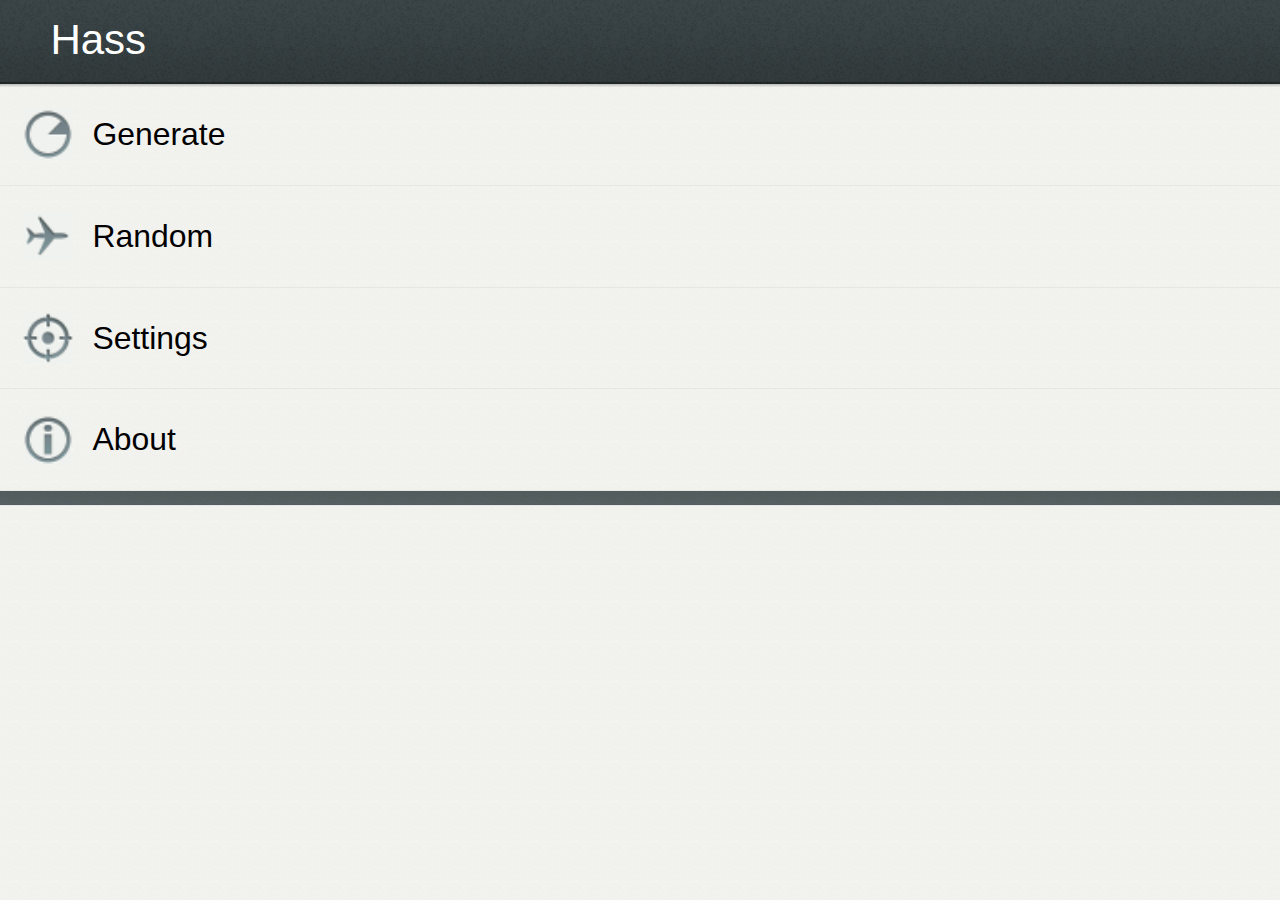
<file: index.html>
<!DOCTYPE html>
<html style="overflow: hidden !important" manifest="main.manifest">
  <head>
    <meta charset="utf-8"/>
    <script defer src="js/hass.js"></script>
    <title>Hass</title>
    <meta name="viewport" content="width=device-width, initial-scale=1, maximum-scale=1, minimum-scale=1, user-scalable=no" />

    <!-- Common style -->
    <link rel="stylesheet" type="text/css" href="shared/style/buttons.css"/>
    <link rel="stylesheet" type="text/css" href="style/updates.css"/>
    <link rel="stylesheet" type="text/css" href="shared/style/headers.css"/>
    <link rel="stylesheet" type="text/css" href="shared/style/switches.css"/>
    <link rel="stylesheet" type="text/css" href="shared/style/input_areas.css">
    <link rel="stylesheet" type="text/css" href="shared/style/buttons.css">

    <!-- Specific style -->
    <link rel="stylesheet" type="text/css" href="style/lists.css"/>
    <link rel="stylesheet" type="text/css" href="style/icons.css"/>
    <link rel="stylesheet" type="text/css" href="style/settings.css"/>
    <!-- High resolution device support -->
    <link rel="stylesheet" type="text/css" href="shared/style/responsive.css"/>

    <!-- Localization -->
    <link rel="resource" type="application/l10n" href="shared/locales/date.ini"/>
    <link rel="resource" type="application/l10n" href="shared/locales/permissions.ini"/>
    <link rel="resource" type="application/l10n" href="shared/locales/tz.ini"/>
    <link rel="resource" type="application/l10n" href="locales/locales.ini"/>
    <script defer src="shared/js/l10n.js"></script>

    <!-- Specific code -->
    <script defer src="index.js"></script>
<!--
    <script defer src="js/rip.js"></script>
    <script defer src="js/install.js"></script>
  <script type="application/x-javascript" src="js/crc32.js"></script>
  <script type="application/x-javascript" src="js/md5.js"></script>
  <script type="application/x-javascript" src="js/sha1.js"></script>
  <script type="application/x-javascript" src="js/base64.js"></script>
-->
  </head>
  <body class="skin-organic uninit" style="overflow:hidden !important" id="body">

    <section role="region" id="r_generate">
      <header>
        <a href="#r_root" class=icon-back><span class="icon icon-back">back</span></a>
        <h1 data-l10n-id="generate"> Generate </h1>
      </header>
<div>
  <p style="margin:20px;" id="clearPass">
    <input placeholder="Password" id="pass" type="password" />
  </p>
  <div>
    <center>
      <span class="hass" id="result"></span>
    </center>
  </div>
</div>
    </section>

    <section role="region" id="r_random">
      <header>
        <a href="#r_root"><span class="icon icon-back">back</span></a>
        <h1 data-l10n-id="random"> Random </h1>
      </header>
      <div>
        <ul>
<p style="margin:20px;">
<a class="recommend" role="button" id="generateButton" href="#">Generate</a>
</p>
<div>
<center>
<span class="hass" id="result2"></span>
</center>
</div>
        </ul>
      </div>
    </section>
    <section role="region" id="r_settings">
      <header>
        <a href="#r_root"><span class="icon icon-back">back</span></a>
        <h1 data-l10n-id="settings"> Settings </h1>
      </header>
      <div>
        <ul>
        <header>
          <h2 data-l10n-id="General">General</h2>
        </header>
          <li>
<table>
<tr><td style="width:0%">
            <p data-l10n-id="To">Algorithm</p>
</td><td style="width:100%">
            <p class="fake-select" style="200px">
              <button id="algo" class="icon icon-dialog">md5</button>
	      <select id="algo_options">
		<option selected value="md5">md5</option>
		<option value="md5^2">md5^2</option>
		<option value="sha1">sha1</option>
		<option value="sha1(md5)">sha1(md5)</option>
		<option value="sha1^2">sha1^2</option>
		<option value="crc32">crc32^3</option>
	      </select>
            </p>
</td></tr></table>
          </li>
          <li>
            <form>
              <p> <input placeholder="Salt" id="salt" type="text"> </p>
            </form>
          </li>
        <header>
<br /> <br />
          <h2 data-l10n-id="Chop">Chop</h2>
        </header>
          <li>
            <label>
              <input type="checkbox" id="variable" data-type="switch"
		name="variable" class="uninit"/>
              <span></span>
            </label>
            <small id="deviceInfo-msisdn"></small>
            <span data-l10n-id="variable-length"> Variable length </span>
          </li>
          <li>
<table>
<tr><td style="width:100%">
            <p data-l10n-id="From">From</p>
</td><td>
            <p class="fake-select" style="width:100px">
              <button id="from" class="icon icon-dialog">0</button>
	      <select id="from_options">
		<option selected value="0">0</option>
		<option value="1">1</option>
		<option value="2">2</option>
		<option value="3">3</option>
		<option value="4">4</option>
		<option value="5">5</option>
		<option value="6">6</option>
		<option value="7">7</option>
		<option value="8">8</option>
		<option value="9">9</option>
		<option value="10">10</option>
		<option value="11">11</option>
		<option value="12">12</option>
		<option value="13">13</option>
		<option value="14">14</option>
		<option value="15">15</option>
		<option value="16">16</option>
	      </select>
            </p>
</td></tr>
</table>
          </li>
          <li>
<table>
<tr><td style="width:100%">
            <p data-l10n-id="Length">Length</p>
</td><td>
            <p class="fake-select" style="width:100px">
              <button id="length" class="icon icon-dialog">7</button>
	      <select id="length_options">
		<option value="1">1</option>
		<option value="2">2</option>
		<option value="3">3</option>
		<option value="4">4</option>
		<option value="5">5</option>
		<option value="6">6</option>
		<option selected value="7">7</option>
		<option value="8">8</option>
		<option value="9">9</option>
		<option value="10">10</option>
		<option value="11">11</option>
		<option value="12">12</option>
		<option value="13">13</option>
		<option value="14">14</option>
		<option value="15">15</option>
		<option value="16">16</option>
	      </select>
            </p>
</td></tr></table>
          </li>
        <header>
	<br /> <br />
          <h2 data-l10n-id="Shuffle">Shuffle</h2>
        </header>
          <li>
            <label>
              <input type="checkbox" id="binmode" data-type="switch"
		name="binarymode.enabled" class="uninit"/>
              <span></span>
            </label>
            <small id="deviceInfo-msisdn"></small>
            <span data-l10n-id="deviceInfo-MSISDN"> Binary mode </span>
          </li>
          <li>
            <label>
              <input type="checkbox" id="pronunciable" data-type="switch"
		name="pronunciable.enabled" class="uninit"/>
              <span></span>
            </label>
            <small id="deviceInfo-msisdn"></small>
            <span data-l10n-id="deviceInfo-MSISDN"> Pronunciable </span>
          </li>
          <p style="margin:20px;">
            <a class="recommend" role="button" id="saveButton">Save</a>
            <br /> <br />
          </p>
        </ul>
      </div>
    </section>

    <section role="region" id="r_about">
      <header>
        <a href="#r_root"><span class="icon icon-back">back</span></a>
        <h1 data-l10n-id="about-hass"> About Hass </h1>
      </header>
      <div>
   <ul>
<br />
<center>
<img src="icon128.png" />
<br />
</center>
<p style="font-size:1.6rem;margin:20px;text-align:justify">
<b>Hass</b>: password generation tool
<br /><br />
<b>Version</b>: 0.6
</p>
<p style="font-size:1.6rem;margin:20px;text-align:justify">
Hass is not only a password generation tool. It aims to define good password practices. Using an easy-to-remember token (like hostname) and a given setup it will generate a predictible password based on user input. In addition, you may prefix/infix/suffix other easy to remember tokens to it.
</p>
<p style="font-size:1.6rem;margin:20px;text-align:justify">
The only sensitive information saved in localStorage is the configuration. Passwords are just hashed on the fly.
</p>
<p style="margin:20px">
<a class="recommend" role="button" href="mailto:pancake@nopcode.org">Contact author</a>
</p>
        </ul>

</div>
    </section>

    <!-- Main Panel -->
    <section role="region" id="r_root" class="current">
      <header>
        <h1 data-l10n-id="hass"> Hass </h1>
      </header>

      <!-- Main :: Network & Connectivity -->
      <div>
        <ul>
          <li>
            <small id="bluetooth-desc" class="menu-item-desc"></small>
            <a id="menuItem-deviceStorage" class="menu-item" href="#r_generate" data-l10n-id="generate">Generate</a>
          </li>
          <li>
            <small id="bluetooth-desc" class="menu-item-desc"></small>
            <a id="menuItem-showRandom" class="menu-item" href="#r_random" data-l10n-id="random">Random</a>
          </li>
          <li>
            <small id="bluetooth-desc" class="menu-item-desc"></small>
            <a id="menuItem-gps" class="menu-item" href="#r_settings" data-l10n-id="settings">Settings</a>
          </li>
          <li>
            <small id="bluetooth-desc" class="menu-item-desc"></small>
            <a id="menuItem-deviceInfo" class="menu-item" href="#r_about" data-l10n-id="about">About</a>
          </li>
        <header>
          <h2 data-l10n-id="--"></h2>
        </header>
        </ul>
      </div>
    </section>
  </body>
</html>
</file>
<file: shared/style/buttons.css>
/* ----------------------------------
 * Buttons
 * ---------------------------------- */

.button::-moz-focus-inner,
a[role="button"]::-moz-focus-inner,
button::-moz-focus-inner {
  border: none;
  outline: none;
}

button,
a[role="button"],
.button {
  width: 100%;
  height: 3.8rem;
  margin: 0 0 1rem;
  padding: 0 1.5rem;
  -moz-box-sizing: border-box;
  display: inline-block;
  vertical-align: middle;
  text-overflow: ellipsis;
  white-space: nowrap;
  overflow: hidden;
  background: #fafafa url(buttons/images/ui/default.png) repeat-x left bottom / auto 100%;
  border: 0.1rem solid #a6a6a6;
  border-radius: 0.2rem;
  font: 500 1.6rem/3.8rem 'MozTT', Sans-serif;
  color: #333;
  text-align: center;
  text-shadow: 0.1rem 0.1rem 0 rgba(255,255,255,0.3);
  text-decoration: none;
  outline: none;
}

/* Press (default & recommend) */
button:active,
a[role="button"]:active,
button.recommend:active,
a.recommend[role="button"]:active  {
  border-color: #008aaa;
  background: #008aaa;
  background-size: auto 100%;
  color: #333;
}

/* Recommend */
button.recommend,
a[role="button"].recommend {
  background-image: url(buttons/images/ui/recommend.png);
  background-color: #00caf2;
  border-color: #008eab;
}

/* Danger */
button.danger,
a.danger[role="button"],
span.danger[role="button"] {
  background-image: url(buttons/images/ui/danger.png);
  background-color: #b70404;
  color: #fff;
  text-shadow: none;
  border-color: #820000;
}

/* Danger Press */
button.danger:active,
a[role="button"].danger:active,
.button.danger:active {
  background-image: url(buttons/images/ui/danger-press.png);
  background-color: #890707;
}

/* Disabled (default & recommend) */
button[disabled],
a[role="button"][aria-disabled="true"],
.button[aria-disabled="true"],
button[disabled].recommend,
a[role="button"][aria-disabled="true"].recommend,
.button[aria-disabled="true"].recommend {
  background: #e7e7e7;
  border-color: #c7c7c7;
  color: #c7c7c7;
  text-shadow: none;
  pointer-events: none;
}

/* Danger disabled */
button[disabled].danger,
.button[aria-disabled="true"].danger,
a[role="button"][aria-disabled="true"].danger {
  background: #c68484;
  border-color: #a56464;
  color: #a56464;
  text-shadow: none;
  pointer-events: none;
}

/* Disabled with dark background */
.dark button[disabled],
.dark .button[aria-disabled="true"],
.dark a[role="button"][aria-disabled="true"] {
  background: #5f5f5f;
  color: #4d4d4d;
  border-color: #4d4d4d;
  text-shadow: none;
  pointer-events: none;
}


/* ----------------------------------
 * Buttons inside lists
 * ---------------------------------- */

li button,
li a[role="button"],
li .button {
  position: relative;
  background: #e7e7e7;
  text-align: left;
  /* For hacking box-shadows we need overflow:visible; so we lose text-overflows...*/
  white-space: normal;
  overflow: visible;
}

/* Hacking box-shadow */
li button:after,
li a[role="button"]:after,
li .button:after {
  content: "";
  position: absolute;
  top: 100%;
  left: 0;
  right: 0;
  height: 0.2rem;
  background: url( buttons/images/ui/shadow.png) repeat-x left bottom / auto 100%;
}

/* Press */
li a[role="button"]:active:after,
li .button:active:after,
li button:active:after {
  opacity: 0;
}

/* Disabled */
li button[disabled]:after,
li a[role="button"][aria-disabled="true"]:after,
li .button[aria-disabled="true"]:after {
  background: none;
}

/* Icons */
li button.icon,
li a[role="button"].icon,
li .button.icon {
  padding-right: 3rem;
}

li button.icon:before,
li a[role="button"].icon:before,
li .button.icon:before {
  content: "";
  width: 3rem;
  height: 3rem;
  position: absolute;
  top: 50%;
  right: 0;
  margin-top: -1.5rem;
  background: transparent no-repeat center center / 100% auto;
  pointer-events: none;
}

li button.icon-view:before,
li a[role="button"].icon-view:before {
  background: url(buttons/images/icons/view.png) no-repeat 1.6rem 0 / 1rem 9rem;
}

li button.icon-view:active:before,
li a[role="button"].icon-view:active:before {
  background-position: 1.6rem -3rem;
}

li button.icon-view:disabled:before,
li a[role="button"][aria-disabled="true"].icon-view:before {
  background-position: 1.6rem -6rem;
}

li button.icon-dialog,
li a[role="button"].icon-dialog,
li .button.icon-dialog {
  font-size: 1.7rem;
  text-align: center;
}

li button.icon-dialog:before,
li a[role="button"].icon-dialog:before,
li .button.icon-dialog:before {
  background: url(buttons/images/icons/dialog.png) no-repeat 1.6rem 0 / 1rem 9rem;
  top: 100%;
  margin-top: -2.4rem;
}

li button.icon-dialog:active:before,
li a[role="button"].icon-dialog:active:before,
li .button.icon-dialog:active:before {
  background-position: 1.6rem -3rem;
}

li button.icon-dialog:disabled:before,
li a[role="button"][aria-disabled="true"].icon-dialog:before,
li .button[aria-disabled="true"].icon-dialog:before {
  background-position: 1.6rem -6rem;
}


/* ----------------------------------
 * Buttons inside lists, compact mode
 * ---------------------------------- */

ul.compact,
ol.compact {
  margin-bottom: 1rem;
}

.compact > li button,
.compact > li a[role="button"] {
  margin: -0.1rem 0;
  border-radius: 0;
  background: #fff;
}

.compact > li:first-child button,
.compact > li:first-child a[role="button"] {
  border-radius: 0.3rem 0.3rem 0 0;
}

.compact > li:last-child button,
.compact > li:last-child a[role="button"] {
  border-radius: 0 0 0.3rem 0.3rem;
}

/* Pressed */
.compact > li button:active,
.compact > li a[role="button"]:active {
  border-color: #008aaa;
  background: #008aaa;
}

/* Disabled */
.compact > li button[disabled],
.compact > li a[role="button"][aria-disabled="true"] {
  color: #a6a6a6;
  border-color: #a6a6a6;
}

/* Inputs inside of .button */
.button input,
body[role="application"] .button input {
  border: 0;
  background: none;
}

/* Hides dropdown arrow until bug #649849 is fixed */
.button.icon select {
   width: 130%;
}
</file>
<file: style/updates.css>
.update-status {
  display: none;
}

.update-status.visible {
  display: block;
}

.update-status .general-information {
  display: none;
}

.update-status.checking .general-information {
  display: block;
}
</file>
<file: shared/style/headers.css>
/* ----------------------------------
 * HEADERS: default
 * ---------------------------------- */
section[role="region"] > header:first-child {
  position: relative;
  z-index: 10;
  padding: 0;
  height: 5rem;
  color: #fff;
  background: url(headers/images/ui/header.png) repeat-x 0 0;
  background-size: auto 100%;
  border: none;
}

section[role="region"] > header:first-child:after {
  content: "";
  display: block;
  height: 0.3rem;
  position: absolute;
  top: 100%;
  left: 0;
  right: 0;
  background: url(headers/images/ui/shadow.png) repeat-x 0 0;
  background-size: auto 100%;
}

section[role="region"] > header:first-child h1 {
  font: 2.5rem/4.8rem "MozTT", Sans-serif;
  text-align: left;
  color: #fff;
  white-space: nowrap;
  text-overflow: ellipsis;
  display: block;
  overflow: hidden;
  margin: 0 0 0 3rem;
  height: 100%
}

section[role="region"] > header:first-child h1 em {
  font: 400 1.5rem/1em "MozTT", Sans-serif;
}

section[role="region"] > header:first-child form {
  display: block;
  overflow: hidden;
  position: relative;
  padding: 1rem 1rem 0 0.5rem ;
  margin-left: 2.5rem;
}

section[role="region"] > header:first-child input[type="text"] {
  width: 100%;
  height: 3rem;
  -moz-box-sizing: border-box;
  padding: 0 0.8rem;
  border: solid 0.1rem #9d4123;
  border-top-color: #a6501e;
  border-radius: 0.3rem;
  background: #fff url(headers/images/ui/shadow.png) repeat-x left -0.1rem;
  font: 1.5rem/3em "MozTT", Sans-serif;
  box-shadow: none;
}

section[role="region"] > header:first-child form button[type="reset"] {
  font-size: 0;
  overflow: hidden;
  position: absolute;
  right: 1rem;
  top: 1rem;
  bottom: 0;
  width: 3rem;
  height: auto;
  margin: 0;
  display: none;
  border: none;
  background: url(headers/images/icons/clear.png) no-repeat center center / 1.7rem auto;
}

section[role="region"] > header:first-child input[type="text"]:valid + button[type="reset"] {
  display: block;
}

/* Generic set of actions in toolbar */
section[role="region"] > header:first-child menu[type="toolbar"] {
  height: 100%;
  float: right;
}

section[role="region"] > header:first-child menu[type="toolbar"] a,
section[role="region"] > header:first-child menu[type="toolbar"] button {
  -moz-box-sizing: border-box;
  position: relative;
  float: left;
  width: auto;
  min-width: 5rem;
  height: 5rem;
  margin-bottom: 0;
  padding: 0 1.75rem;
  border-radius: 0;
  line-height: 5rem;
  background: none;
  text-align: center;
  text-shadow: none;
  z-index: 5;
}

section[role="region"] > header:first-child menu[type="toolbar"] a:last-child,
section[role="region"] > header:first-child menu[type="toolbar"] button:last-child {
  background: url(headers/images/ui/separator.png) no-repeat left center / auto 3.4rem;
  margin-left: -0.2rem;
  z-index: 1;
}

section[role="region"] > header:first-child menu[type="toolbar"] {
  padding: 0;
  margin: 0;
}

section[role="region"] > header:first-child a,
section[role="region"] > header:first-child button {
  border: none;
  background: none;
  padding: 0;
  overflow: hidden;
  font: 400 1.5rem/1.1em "MozTT", Sans-serif;
  color: #fff;
  border-radius: 0;
  text-decoration: none;
}


/* Pressed state */
section[role="region"] > header:first-child a::-moz-focus-inner,
section[role="region"] > header:first-child button::-moz-focus-inner,
section[role="region"] > header:first-child a:active,
section[role="region"] > header:first-child button:active,
section[role="region"] > header:first-child a:focus,
section[role="region"] > header:first-child button:focus {
  outline: none !important;
  border: none !important;
}

section[role="region"] > header:first-child a:not([aria-disabled="true"]):active .icon:after,
section[role="region"] > header:first-child button:not(:disabled):active .icon:after,
section[role="region"] > header:first-child menu[type="toolbar"] a:not([aria-disabled="true"]):active,
section[role="region"] > header:first-child menu[type="toolbar"] button:not(:disabled):active  {
  background: #008aaa !important;
  transition: background 0.2s ease;
  border-bottom: solid 0.1rem rgba(0, 0, 0, 0.2) !important;
}

/* Disabled state */
section[role="region"] > header:first-child menu[type="toolbar"] a[aria-disabled="true"],
section[role="region"] > header:first-child menu[type="toolbar"] button[disabled]  {
  opacity: 0.5;
}

section[role="region"] > header:first-child a:first-letter,
section[role="region"] > header:first-child button:first-letter {
  text-transform: uppercase;
}

/* Icon definitions */
section[role="region"] > header:first-child .icon {
  position: relative;
  float: none;
  display: inline-block;
  vertical-align: top;
  width: 3rem;
  height: 4.9rem;
  margin: 0 -1rem;
  background: transparent no-repeat center center / 3rem auto;
  font-size: 0;
  overflow: hidden;
}

section[role="region"] > header:first-child .icon.icon-add {
  background-image: url(headers/images/icons/add.png);
}

section[role="region"] > header:first-child .icon.icon-compose {
  background-image: url(headers/images/icons/compose.png);
}

section[role="region"] > header:first-child .icon.icon-edit {
  background-image: url(headers/images/icons/edit.png);
}

section[role="region"] > header:first-child .icon.icon-send {
  background-image: url(headers/images/icons/send.png);
}

section[role="region"] > header:first-child .icon.icon-close {
  background-image: url(headers/images/icons/close.png);
}

section[role="region"] > header:first-child .icon.icon-back {
  background-image: url(headers/images/icons/back.png);
}

section[role="region"] > header:first-child .icon.icon-menu {
  background-image: url(headers/images/icons/menu.png);
}

section[role="region"] > header:first-child .icon.icon-user {
  background-image: url(headers/images/icons/user.png);
}

section[role="region"] > header:first-child .icon.icon-reply {
  background-image: url(headers/images/icons/reply.png);
}

section[role="region"] > header:first-child .icon.icon-reply-all {
  background-image: url(headers/images/icons/reply-all.png);
}

/* Navigation links (back, cancel, etc) */
section[role="region"] > header:first-child > button,
section[role="region"] > header:first-child > a {
  position: absolute;
  left: 0;
  width: 5rem;
  height: 5rem;
  background: url(headers/images/ui/separator-large.png) no-repeat 2rem center / auto 4.8rem;
  overflow: hidden;
}

section[role="region"] > header:first-child > button::-moz-focus-inner {
  border: 0;
  padding: 0;
}

section[role="region"] > header:first-child > button .icon,
section[role="region"] > header:first-child > a .icon {
  position: static;
  display: block;
  width: 2rem;
  height: 4.9rem;
  margin: 0;
  overflow: visible;
  font-size: 0;
}

section[role="region"] > header:first-child > button .icon:after,
section[role="region"] > header:first-child > a .icon:after {
  content: "";
  position: absolute;
  left: 0;
  top: 0;
  z-index: -1;
  width: 2rem;
  height: 4.9rem;
  background: #9d3d26 url(headers/images/ui/negative.png) repeat-x left bottom / auto 100%;
}

section[role="region"] > header > a .icon.icon-menu,
section[role="region"] > header > button .icon.icon-menu {
  background-position: -1.1rem center;
}

/* ----------------------------------
 * HEADERS: subheader
 * ---------------------------------- */

section[role="region"] > header {
  z-index: 0;
  height: auto;
}

section[role="region"] > header:after {
  display: none;
}

section[role="region"] header h2 {
  margin: 0;
  padding: 0.4rem 3rem;
  color: #424242;
  font-family: "MozTT", Sans-serif;
  font-weight: 400;
  font-size: 1.5rem;
  line-height: 1.8rem;
  background: url(headers/images/ui/subheader.png) repeat 0 100% / auto 100%;
  border-bottom: solid 0.1rem #e6e6e6;
}

/* ----------------------------------
 * HEADERS: dark
 * ---------------------------------- */
section[role="region"].skin-dark > header:first-child,
.skin-dark section[role="region"] > header:first-child {
  background-image: url(headers/images/ui/dark/header.png);
}

/* Navigation links (back, cancel, etc) */
section[role="region"].skin-dark > header:first-child > a .icon:after,
.skin-dark section[role="region"] > header:first-child > a .icon:after,
section[role="region"].skin-dark > header:first-child > button .icon:after,
.skin-dark section[role="region"] > header:first-child > button .icon:after {
  background-image:  url(headers/images/ui/dark/negative.png);
  background-color: #26272c;
}

section[role="region"].skin-dark > header:first-child menu[type="toolbar"] a:last-child,
.skin-dark section[role="region"] > header:first-child menu[type="toolbar"] a:last-child,
section[role="region"].skin-dark > header:first-child menu[type="toolbar"] button:last-child,
.skin-dark section[role="region"] > header:first-child menu[type="toolbar"] button:last-child {
  background-image: url(headers/images/ui/dark/separator.png);
}

section[role="region"].skin-dark header h2,
.skin-dark section[role="region"] header h2 {
  background-image: url(headers/images/ui/dark/subheader.png);
  background-color: #7f7f7f;
  color: #c5c5c5;
}

/* ----------------------------------
 * HEADERS: organic
 * ---------------------------------- */

section[role="region"].skin-organic > header:first-child,
.skin-organic section[role="region"] > header:first-child {
  background-image: url(headers/images/ui/organic/header.png),  url(headers/images/ui/organic/pattern.png);
}

section[role="region"].skin-organic > header:first-child:after,
.skin-organic section[role="region"] > header:first-child:after {
  margin-top: -0.1rem;
}

/* Navigation links (back, cancel, etc) */
section[role="region"].skin-organic > header:first-child > a .icon:after,
.skin-organic section[role="region"] > header:first-child > a .icon:after,
section[role="region"].skin-organic > header:first-child > button .icon:after,
.skin-organic section[role="region"] > header > button .icon:after {
  background-image: url(headers/images/ui/organic/negative.png);
  background-size: 3.4rem auto;
  background-color: transparent;
}

section[role="region"].skin-organic > header:first-child menu[type="toolbar"] a:last-child,
.skin-organic section[role="region"] > header:first-child menu[type="toolbar"] a:last-child,
section[role="region"].skin-organic > header:first-child menu[type="toolbar"] button:last-child,
.skin-organic section[role="region"] > header:first-child menu[type="toolbar"] button:last-child {
  background-image: url(headers/images/ui/organic/separator.png);
}

section[role="region"].skin-organic header h2,
.skin-organic section[role="region"] header h2 {
  background-image: url(headers/images/ui/organic/subheader.png);
  background-color: #7f7f7f;
  color: #fff;
}

/* ----------------------------------
 * HEADERS: right-to-left tweaks
 * ---------------------------------- */

html[dir="rtl"] section[role="region"] > header:first-child h1 {
  text-align: right;
  margin: 0 3rem 0 0;
}

html[dir="rtl"] section[role="region"] > header:first-child button,
html[dir="rtl"] section[role="region"] > header:first-child a {
  left: inherit;
  right: 0;
}

html[dir="rtl"] section[role="region"] > header:first-child > button .icon,
html[dir="rtl"] section[role="region"] > header:first-child > a .icon {
  margin-left: 0;
  margin-right: -2rem;
}

html[dir="rtl"] section[role="region"] > header:first-child > button .icon:after,
html[dir="rtl"] section[role="region"] > header:first-child > a .icon:after {
  left: inherit;
  right: 0;
}

html[dir="rtl"] section[role="region"] > header:first-child .icon.icon-back {
  background-image: url(headers/images/icons/back-rtl.png);
}
</file>
<file: shared/style/switches.css>
/* ----------------------------------
 * CHECKBOXES / RADIOS
 * ---------------------------------- */

label:not([for])  {
  display: inline-block;
  vertical-align: middle;
  width: 5rem;
  height: 5rem;
  position: relative;
  background: none;
}

label:not([for]) input[type="checkbox"],
label:not([for]) input[type="radio"] {
  margin: 0;
  opacity: 0;
  position: absolute;
  top: 0;
  left: 0;
}

label:not([for]) input + span {
  position: absolute;
  left: 50%;
  top: 50%;
  margin: -1.1rem 0 0 -1.1rem;
  width: 2.2rem;
  height: 2.2rem;
  pointer-events: none;
}

label:not([for]) input[type="checkbox"] + span {
  background: url(switches/images/check/default.png) no-repeat center top / 2.2rem auto;
}

label:not([for]) input[type="radio"] + span {
  background: url(switches/images/radio/default.png) no-repeat center top / 2.2rem auto;
}

label:not([for]) input:checked + span {
  background-position: center bottom;
}

/* 'Dangerous' switches */

label:not([for]).danger input[type="checkbox"] + span {
  background-image: url(switches/images/check/danger.png);
}

label:not([for]).danger input[type="radio"] + span {
  background-image: url(switches/images/radio/danger.png);
}


/* ----------------------------------
 * ON/OFF SWITCHES
 * ---------------------------------- */

label input[type="checkbox"][data-type="switch"] + span {
  position: absolute;
  left: 50%;
  top: 50%;
  margin: -1.1rem 0 0 -2.7rem;
  width: 5.4rem;
  height: 2.2rem;
  pointer-events: none;
  border: solid 0.1rem #c2c2c2;
  border-radius: 5.4rem;
  overflow: hidden;
  background: url(switches/images/switch/handler.png) no-repeat -0.2rem center;
  background-size: auto calc(100% + 0.2rem);
  transition: background 0.18s ease;
}

label input[data-type="switch"] + span:after,
label input[data-type="switch"] + span:before {
  content: "";
  position: absolute;
  top: 0;
  bottom: 0;
  width: 5.4rem;
  z-index: -1;
  transition: transform 0.2s ease;
}

label input[data-type="switch"] + span:before {
  right: 100%;
  background: #00c3ea url(switches/images/switch/icon.png) no-repeat 0.5rem center;
  background-size: auto calc(100% - 0.2rem);
}

label input[data-type="switch"] + span:after {
  left: 100%;
  background: #e6e6e6;
  transform: translateX(-5.4rem);
}

/* switch: disabled state */
label input[data-type="switch"]:disabled + span:before,
label input[data-type="switch"]:disabled + span:after {
  opacity: 0.2;
}

label input[data-type="switch"]:disabled + span {
  opacity: 0.3;
}

label input[data-type="switch"]:checked:disabled + span {
  opacity: 1;
  border: solid 1px #A7DBE6;
}

/* 'ON' state */

label input[data-type="switch"]:checked + span {
  border-color: #00acce;
  background-position: 3.2rem center;
}

label input[data-type="switch"]:checked + span:before {
  transform: translateX(5.4rem);
}

label input[data-type="switch"]:checked + span:after {
  transform: translateX(0);
}

label input[type="checkbox"][data-type="switch"].uninit + span,
label input[type="checkbox"][data-type="switch"].uninit + span:before,
label input[type="checkbox"][data-type="switch"].uninit + span:after {
  transition: none;
}
</file>
<file: shared/style/input_areas.css>
/* ----------------------------------
* Input areas
* ---------------------------------- */
input[type="text"],
input[type="password"],
input[type="email"],
input[type="tel"],
input[type="search"],
input[type="url"],
input[type="number"],
textarea {
  -moz-box-sizing: border-box;
  display: block;
  overflow: hidden;
  width: 100%;
  height: 4rem;
  resize: none;
  padding: 0 1.2rem;
  font: 1.8rem/4rem "MozTT", Sans-serif;
  border: 0.1rem solid #ccc;
  border-radius: 0.3rem;
  box-shadow: none; /* override the box-shadow from the system (performance issue) */
  background: #fff url(input_areas/images/ui/shadow.png) repeat-x;
}

textarea {
  height: 10rem;
  max-height: 10rem;
  line-height: 2rem;
  margin: 0;
}

/* fix for required inputs with wrong or empty value e.g. [type=email] */
input:invalid,
textarea:invalid {
  border: 0.1rem solid #820000;
  color: #b90000;
}

input::-moz-placeholder,
textarea::-moz-placeholder {
  color: #858585;
  opacity: 1;
}

input:-moz-placeholder,
textarea:-moz-placeholder {
  color: #858585;
  opacity: 1;
}

form p {
  position: relative;
  margin: 0;
}

form p + p {
  margin-top: 1rem;
}

form p input + button[type="reset"],
form p textarea + button[type="reset"] {
  position: absolute;
  top: 50%;
  right: 0;
  width: 3.5rem;
  height: 4rem;
  margin: -2rem 0 0;
  padding: 0;
  border: none;
  font-size: 0;
  opacity: 0;
  pointer-events: none;
  background: url(input_areas/images/icons/clear.png) no-repeat 50% 50% / 1.7rem auto;
}

/* To avoid colission with BB butons */
li input + button[type="reset"]:after,
li textarea + button[type="reset"]:after {
  background: none;
}

form p input + button[type="reset"],
form p textarea + button[type="reset"] {
  top: 0;
  margin: 0;
}

textarea {
  padding: 1.2rem;
}

form p input:focus {
  padding-right: 3.5rem;
}

form p textarea:focus {
  padding-right: 3rem;
}

form p input:focus + button[type="reset"],
form p textarea:focus + button[type="reset"] {
  opacity: 1;
  pointer-events: all;
}

/* Fieldset */
fieldset {
  position: relative;
  overflow: hidden;
  margin: 0;
  padding: 0;
  border-radius: 0.3rem;
  border: 0.1rem solid rgba(0,0,0,.2);
  font: 1.8rem/1em "MozTT", Sans-serif;
  background: #fff url(input_areas/images/ui/shadow.png) repeat-x left top;
}

fieldset  + fieldset {
  margin-top: 1.5rem;
}

fieldset legend {
  -moz-box-sizing: border-box;
  position: absolute;
  width: 9.5rem;
  height: 100%;
  padding: 0 0.5rem 0 1.5rem;
  white-space: nowrap;
  text-overflow: ellipsis;
  overflow: hidden;
  color: #333;
  line-height: 4rem;
  text-transform: uppercase;
}

fieldset legend.action {
  background: url(input_areas/images/icons/arrow.png) no-repeat 100% 100% / 1.2rem;
}

fieldset legend:active {
  background-color: #008caa;
  text-shadow: 0.1rem 0.1rem 0 rgba(255,255,255,.3);
}

fieldset section input[type="text"],
fieldset section input[type="password"],
fieldset section input[type="email"],
fieldset section input[type="tel"],
fieldset section input[type="search"],
fieldset section input[type="number"],
fieldset section textarea {
  height: 4rem;
  border: none;
  border-radius: 0;
  background: none;
}

fieldset section {
  display: block;
  border-left: 0.1rem solid #ddd;
  border-radius: 0 0.3rem 0.3rem 0;
  overflow: hidden;
  margin-left: 9.5rem;
}

fieldset section p {
  margin: 0;
  border-bottom: 0.1rem solid #ddd;
}

fieldset section p:last-child {
  border-bottom: none;
}

/* Tidy (search/submit) */
form[role="search"] {
  position: relative;
  height: 3.7rem;
  background: #e8e8e8 url(input_areas/images/ui/background.png) repeat-x left bottom / 100%;
}

section[role="region"] > header:first-child + form[role="search"] {
  /* increase height when underneath a header because of header's shadow */
  padding-top: 0.3rem;
  border-bottom: 0.1rem solid #c8c8c8;
}

form[role="search"]:after {
  content: "";
  position: absolute;
  top: 100%;
  right: 0;
  left: 0;
  height: 0.3rem;
  background: url(input_areas/images/ui/shadow-search.png) repeat-x left top;
}

form[role="search"].bottom:after {
  content: "";
  position: absolute;
  top: -0.3rem;
  right: 0;
  left: 0;
  height: 0.3rem;
  background: url(input_areas/images/ui/shadow-invert.png) repeat-x 0 100%;
}

section[role="region"] > header:first-child + form[role="search"]:after{
  background: none;
}

form[role="search"] p {
  -moz-box-sizing: border-box;
  padding: 0.3rem 1.2rem;
  overflow: hidden;
}

form[role="search"].full p {
  padding: 0.3rem 2.5rem;
}

form[role="search"] p input {
  height: 3rem;
  border: 0.1rem solid #ababab;
  background: #fff url(input_areas/images/ui/shadow-search.png) repeat-x left top;
  font-size: 1.8rem;
}

form[role="search"] p button[type="reset"] {
  right: 1rem;
}

form[role="search"].full p button[type="reset"] {
  right: 2.3rem;
}

form[role="search"] button[type="submit"] {
  float: right;
  min-width: 6rem;
  height: 3.7rem;
  padding: 0 1rem;
  border: none;
  color: #333;
  font: 500 1.8rem/3.2rem "MozTT", Sans-serif;
  background: url(input_areas/images/ui/separator.png) no-repeat 0 50%,
              url(input_areas/images/ui/active.png) repeat-x 0 100%;
  background-size: auto 100%;
  border-radius: 0;
  width: auto;
  border-radius: 0;
  margin: 0;
}

form[role="search"] button[type="submit"] + p > textarea {
  height: 3rem;
  padding: 0.4rem 0.2rem 0.2rem 0.6rem;
  line-height: 2rem;
  font-size: 1.8rem;
}

form[role="search"] button[type="submit"] + p button {
  height: 3.7rem;
}

form[role="search"].full button[type="submit"] {
  display: none;
}

form[role="search"] button[type="submit"]:active {
  background: #008caa;
  text-shadow: 0.1rem 0.1rem 0 rgba(255,255,255,.3);
}

form[role="search"] button[type="submit"][disabled] {
  color: #adadad;
  background: url(input_areas/images/ui/separator.png) no-repeat 0 50%;
}

form p button[type="reset"]:focus,
form p button[type="reset"]::-moz-focus-inner {
  border: none;
  outline: none;
}

/******************************************************************************
 * Right-to-Left layout
 */

html[dir="rtl"] form p input:valid,
html[dir="rtl"] form p input:valid:focus {
  padding: 0 1.2rem 0 3.5rem;
}

html[dir="rtl"] form p textarea:valid,
html[dir="rtl"] form p textarea:valid:focus {
  padding: 0.8rem 1.2rem 0.8rem 3.5rem;
}

html[dir="rtl"] form p input + button[type="reset"],
html[dir="rtl"] form p textarea + button[type="reset"] {
  right: auto;
  left: 0;
}

html[dir="rtl"] fieldset legend.action:after {
  margin: 0 0.5rem 0 0;
}

html[dir="rtl"] fieldset legend {
  padding: 0 1.5rem 0 0.5rem;
}

html[dir="rtl"] form[role="search"] button[type="submit"] + p > textarea {
  padding: 0.5rem 1.2rem 0.5rem 3rem;
}

html[dir="rtl"] form[role="search"] button[type="submit"] + p > button {
  left: 1rem;
}
</file>
<file: style/lists.css>
/**
 * Table View
 * line height = 6rem, border included
 */

ul {
  margin: 0;
  padding: 0;
  overflow: hidden;
  list-style: none;
}

ul li {
  position: relative;
  border-bottom: 0.1rem solid #e6e6e3;
  color: #000;
  -moz-box-sizing: border-box;
  min-height: 6rem;
}

ul li > a,
ul li > span {
  display: block;
  text-decoration: none;
  outline: 0;
  color: #000;
  -moz-box-sizing: border-box;
  height: 6rem;
  font-size: 1.9rem;
  line-height: 6rem;
  padding: 0 3rem;
}

ul li.active,
ul li:not(.explanation):active,
ul li:not(.disabled) > small + a:active,
ul li:not(.disabled) > a[href]:active {
  background-color: #b2f2ff;
  color: #222;
}

ul li.disabled > a {
  color: gray;
  pointer-events: none;
}

/* description + value on the same line */
ul li > a span {
  position: absolute;
  right: 3rem;
  color: #505859;
}

/* text ellipsis */
ul li > * {
  display: block;
  overflow: hidden;
  text-overflow: ellipsis;
  white-space: nowrap;
}

/* sublines */
ul li > small {
  position: absolute;
  left: 3rem;
  right: 3rem;
  top: 50%;
  padding-top: 0.4rem;
  font-size: 1.4rem;
  color: #505859;
  /* click/tap events should be caught by the <a> element below the <small> */
  pointer-events: none;
}

ul li > label:not([for]) + small {
  right: 6rem;
}

/* required for empty elements like Bluetooth */
ul li > small:not(:empty) + a,
ul li > small:not(:empty) + span {
  line-height: 4.4rem;
}


/******************************************************************************
 * Boolean inputs
 */

ul li button,
ul li a[role="button"] {
  position: relative;
  top: 1.1rem;
  left: 3rem;
  width: calc(100% - 6rem);
}

/* custom styles for boolean inputs (see /shared/style/switches.css) */
ul li label {
  text-transform: none;
}

ul li > label:not([for]) {
  position: absolute;
  top: 0;
  left: 0;
  width: 100%;
  height: 100%;
}

ul li > label:not([for]) > span,
ul li > label:not([for]) > input[data-type="switch"] + span {
  left: auto;
  right: 3rem;
}

ul li > label:not([for]) ~ a {
  padding-right: 6rem;
}

ul li > label:not([for]):active ~ a {
  background-color: #b2f2ff;
  color: #222;
}

/******************************************************************************
 * Field inputs
 */

ul li p {
  font-size: 1.9rem;
  font-weight: 400;
  margin: 0;
  padding: 1rem 3rem 1.2rem;
}

ul li p + label:not([for]) {
  top: 2.5rem;
  height: calc(100% - 2.5rem);
}

ul li p + input[type="text"],
ul li p + input[type="tel"],
ul li p + input[type="password"] {
  width: calc(100% - 6rem);
  margin: -1rem auto 1rem;
}


/******************************************************************************
 * Range inputs
 */

ul li > label input[type="range"] {
  width: 80%;
  width: calc(100% - 6rem);
  margin-left: 3rem;
  margin-top: 2rem;
}

/**
 * Polyfill until input[type=range] is natively supported by Gecko:
 * https://bugzilla.mozilla.org/show_bug.cgi?id=344618
 *
 * The JS polyfill transforms this:
 *
 *   <label>
 *     <input type="range" value="60" />
 *   </label>
 *
 * into this:
 *
 *   <label class="bug344618_polyfill">
 *     <div>
 *       <span style="width: 60%"></span>
 *       <span style="left: 60%"></span>
 *     </div>
 *     <input type="range" />
 *   </label>
 */

ul li > label.bug344618_polyfill input {
  display: none;
}

/* slider */

ul li > label.bug344618_polyfill div:before {
  content: "";
  position: absolute;
  top: calc(50% - 0.1rem);
  left: 0;
  right: 0;
  height: 0.1rem;
  border-top: 0.1rem solid #7e7e7e;
}

ul li > label.bug344618_polyfill div {
  position: relative;
  top: calc(50% - 1.5rem);
  left: 7.5rem;
  right: 7.5rem;
  height: 3rem;
  width: calc(100% - 15rem);
}

/* fill */

ul li > label.bug344618_polyfill div span:first-child {
  position: absolute;
  display: block;
  top: calc(50% - 0.15rem);
  width: 4rem;
  height: 0.3rem;
  background-color: #01c5ed;
}

/* throbber */

ul li > label.bug344618_polyfill div span:last-child {
  position: absolute;
  top: 50%;
  margin: -1.5rem 0 0 -1.5rem;
  display: block;
  width: 2.8rem;
  height: 2.8rem;
  border: solid 0.1rem transparent;
  border-radius: 3rem;
  transition: border 0.15s ease;
  -moz-box-sizing: border-box;
  background: url(images/range_thumb.png) no-repeat 50% 50%;
}

ul li > label.bug344618_polyfill div span:last-child:active {
  border: solid 0.4rem #01c5ed;
}


/******************************************************************************
 * Select boxes
 */

ul li select {
  font-size: 1.9rem;
  height: 3rem;
  line-height: 3rem;
  text-align: center;
}

/* half-width select boxes */
ul li span select {
  display: inline-block;
  position: absolute;
  top: 1.5rem;
  right: 3rem;
  width: calc(50% - 2rem);
}

/* full-width select boxes */
ul li p + select {
  display: block;
  width: calc(100% - 15rem);
  margin: -1rem 3rem 1rem 12rem;
}

/******************************************************************************
 * Fake select boxes
 */
.fake-select {
  position: relative;
  display: block;
  padding: 1.1rem 3rem;
  margin: 0;
  height: 3.8rem;
}

.fake-select.small {
  display: inline-block;
  vertical-align: top;
}

.fake-select > button {
  display: block;
  top: 0;
  left: 0;
  width: 100%;
}

.fake-select > select {
  position: absolute;
  top: 0;
  left: 3rem;
  width: calc(100% - 6rem);
  height: 3.8rem;
  border: none;
  opacity: 0;
}

/* */
section[role="region"] > ul > li > p + .fake-select {
  padding-top: 0;
  margin-top: -0.8rem;
}


/******************************************************************************
 * Progress, Meter
 */

ul li progress, ul li meter {
  display: block;
  width: calc(100% - 6rem);
  height: 3rem;
  margin: 2.5rem auto;
}


/******************************************************************************
 * Definition lists
 */

dl > * {
  font-size: 1.7rem;
}

dl dt {
  padding-left: 3rem;
  font-weight: 500;
  border-bottom: 0.1rem solid black;
}

dl dd {
  margin: 0;
  padding: 1rem 3rem;
  border-bottom: 0.1rem solid #e6e6e3; /* same as "ul li" */
}


/******************************************************************************
 * Right-to-Left layout
 */

/* definition lists */
html[dir="rtl"] dl dt {
  padding-left: inherit;
  padding-right: 3rem;
}

/* half-width select boxes */
html[dir="rtl"] ul li span select {
  left: 3rem;
  right: inherit;
}

/* full-width select boxes */
html[dir="rtl"] ul li p + select {
  margin: -1rem 12rem 1rem 3rem;
}

/* boolean inputs */

html[dir="rtl"] ul li button,
html[dir="rtl"] ul li a[role="button"] {
  left: inherit;
  right: 3rem;
}

html[dir="rtl"] ul li > label:not([for]) > span,
html[dir="rtl"] ul li > label:not([for]) > input[data-type="switch"] + span {
  left: 6rem; /* XXX we use "right: 3rem" for LTR layouts... */
  right: inherit;
}

html[dir="rtl"] ul li > label:not([for]) ~ a {
  padding-left: 6rem;
  padding-right: 3rem;
}

/* description + value on the same line */
html[dir="rtl"] ul li > a span {
  left: 3rem;
  right: inherit;
}

/* main list items */
html[dir="rtl"] ul li > a,
html[dir="rtl"] ul li > span {
  padding-left: inherit;
  padding-right: 3rem;
}
</file>
<file: style/icons.css>
/******************************************************************************
 * Setting icons
 */

.menu-item {
  padding-left: 5.5rem;
  background-repeat: no-repeat;
  background-position: 1.4rem center;
}

.menu-item-desc {
  left: 5.5rem;
}

.menu-item::before {
  position: absolute;
  top: calc((6.2rem - 3.2rem) / 2);
  left: calc((5.5rem - 2.8rem) / 2);
  width: 3rem;
  height: 3rem;

  content: '';
  background-image: url(images/icons_sprite.gif);
  background-size: 15rem;
}

.menu-item:active::before {
  background-image: url(images/icons_sprite_active.gif);
}

#menuItem-airplaneMode::before {
  background-position: 0 0;
}

#menuItem-gps::before {
  background-position: -3rem 0;
}

#menuItem-wifi::before {
  background-position: -6rem 0;
}

#menuItem-callSettings::before {
  background-position: 0 -15rem;
}

#menuItem-cellularAndData::before {
  background-position: -9rem 0;
}

#menuItem-bluetooth::before {
  background-position: -12rem 0;
}

#menuItem-internetSharing::before {
  background-position: 0 -3rem;
}

#menuItem-sound::before {
  background-position: -3rem -3rem;
}

#menuItem-display::before {
  background-position: -6rem -3rem;
}

#menuItem-notifications::before {
  background-position: -9rem -3rem;
}

#menuItem-dateAndTime::before {
  background-position: -12rem -3rem;
}

#menuItem-languageAndRegion::before {
  background-position: 0 -6rem;
}

#menuItem-keyboard::before {
  background-position: -3rem -6rem;
}

#menuItem-persona::before {
  background-position: -6rem -6rem;
}

#menuItem-mail::before {
  background-position: -9rem -6rem;
}

#menuItem-phoneLock::before {
  background-position: -12rem -6rem;
}

#menuItem-simSecurity::before {
  background-position: 0 -9rem;
}

#menuItem-appPermissions::before {
  background-position: -3rem -9rem;
}

#menuItem-doNotTrack::before {
  background-position: -6rem -9rem;
}

#menuItem-deviceInfo::before {
  background-position: -9rem -9rem;
}

#menuItem-battery::before {
  background-position: -12rem -9rem;
}

#menuItem-deviceStorage::before {
  background-position: 0 -12rem;
}

#menuItem-mediaStorage::before {
  background-position: -3rem -12rem;
}

#menuItem-accessibility::before {
  background-position: -6rem -12rem;
}

#menuItem-improveBrowserOS::before {
  background-position: -3rem -15rem;
}

#menuItem-help::before {
  background-position: -9rem -12rem;
}

#menuItem-icc::before {
  background-position: -12rem -12rem;
}


/******************************************************************************
 * Wi-Fi icons
 */

/* signal levels */
#wifi-availableNetworks > li > a {
  background-repeat: no-repeat;
  background-position: right 3rem top 50%;
  padding-right: 3rem;
  position: relative;
}

#wifi-availableNetworks a:before {
  content: "";
  width: 3.1rem;
  height: 3rem;
  background: url(images/wifi_sprite.png) no-repeat 3.2rem 0rem / 16rem;
  position: absolute;
  right: 3rem;
  top: 50%;
  margin-top: -2rem;
}

#wifi-availableNetworks a.wifi-signal0:before {
  background-position: 0rem 0rem;
}

#wifi-availableNetworks a.wifi-signal1:before {
  background-position: -3.2rem 0rem;
}

#wifi-availableNetworks a.wifi-signal2:before {
  background-position: -6.4rem 0rem;
}

#wifi-availableNetworks a.wifi-signal3:before {
  background-position: -9.6rem 0rem;
}

#wifi-availableNetworks a.wifi-signal4:before {
  background-position: -12.8rem 0rem;
}

/* secured networks */
.wifi-secure:after {
  content: '';
  display: block;
  position: absolute;
  width: 5.6rem;
  height: 5.6rem;
  right: 4rem;
  top: 0;
  background: url(images/wifi_lock.png) no-repeat 0rem 0rem / 5.6rem;
}
/******************************************************************************
 * Call Settings icons
 */

 #menuItem-callWaiting .alert-label > span {
  position: absolute;
  width: 3rem;
  height: 3rem;
  background-image: url(images/call_waiting_disabled.png);
  background-size: 3rem;
  background-repeat: no-repeat;
 }


/******************************************************************************
 * Bluetooth devices
 */

.bluetooth-device {
  background-repeat: no-repeat;
  background-position: right 3rem top 50%; /* same position as for Wi-Fi signal levels */
  padding-right: 3rem;
}

.bluetooth-device:before {
  content: "";
  width: 3rem;
  height: 3rem;
  background: url(images/bluetooth_sprite.png) no-repeat 3rem 3rem / 39rem;
  position: absolute;
  right: 3rem;
  top: 50%;
  margin-top: -1.5rem;
}

/* device icons */
.bluetooth-type-audio-card:before {
  background-position: 0rem 0rem;
}

.bluetooth-type-audio-input-microphone:before {
  background-position: -3rem 0rem;
}

.bluetooth-type-battery:before {
  background-position: -6rem 0rem;
}

.bluetooth-type-camera-photo:before {
  background-position: -9rem 0rem;
}

.bluetooth-type-camera-video:before {
  background-position: -12rem 0rem;
}

.bluetooth-type-camera-web:before {
  background-position: -15rem 0rem;
}

.bluetooth-type-computer:before {
  background-position: -18rem 0rem;
}

.bluetooth-type-drive-harddisk:before {
  background-position: -21rem 0rem;
}

.bluetooth-type-drive-optical:before {
  background-position: -24rem 0rem;
}

.bluetooth-type-drive-removable-media:before {
  background-position: -27rem 0rem;
}

.bluetooth-type-input-gaming:before {
  background-position: -30rem 0rem;
}

.bluetooth-type-input-keyboard:before {
  background-position: -33rem 0rem;
}

.bluetooth-type-input-mouse:before {
  background-position: -36rem 0rem;
}

.bluetooth-type-input-tablet:before {
  background-position: 0rem -3rem;
}

.bluetooth-type-media-flash:before {
  background-position: -3rem -3rem;
}

.bluetooth-type-media-floppy:before {
  background-position: -6rem -3rem;
}

.bluetooth-type-media-optical:before {
  background-position: -9rem -3rem;
}

.bluetooth-type-media-tape:before {
  background-position: -12rem -3rem;
}

.bluetooth-type-modem:before {
  background-position: -15rem -3rem;
}

.bluetooth-type-multimedia-player:before {
  background-position: -18rem -3rem;
}

.bluetooth-type-network-wired:before {
  background-position: -21rem -3rem;
}

.bluetooth-type-network-wireless:before {
  background-position: -24rem -3rem;
}

.bluetooth-type-pda,
.bluetooth-type-phone {
  background-position: -27rem -3rem;
}

.bluetooth-type-printer:before {
  background-position: -30rem -30rem;
}

.bluetooth-type-scanner:before {
  background-position: -33rem -30rem;
}

.bluetooth-type-video-display:before {
  background-position: -36rem -30rem;
}


/******************************************************************************
 * Privacy icons
 */

.privacy-menuitem {
  padding-left: 5.5rem;
  background-repeat: no-repeat;
  background-position: 1.4rem center;
}

.privacy-menuitem:before {
  content: "";
  width: 3.3rem;
  height: 3.3rem;
  background: url(images/privacy_sprite.png) no-repeat 3rem 3rem / 9.6rem;
  position: absolute;
  left: 1.5rem;
  top: 50%;
  margin-top: -1.5rem;
}

.privacy-browserOS:before {
  background-position: 0 0;
}

.privacy-everythingME:before {
  background-position: -3.2rem 0;
}

.privacy-marketPlace:before {
  background-position: -6.4rem 0;
}


/******************************************************************************
 * Right-To-Left layout
 */

/* #root icons */

html[dir="rtl"] #root li a[data-l10n-id] {
  background-position: right 1.4rem top 50%;
}

html[dir="rtl"] #root ul a {
  padding-left: inherit;
  padding-right: 5.5rem;
}

html[dir="rtl"] #root li small {
  left: auto;
  right: 5.5rem;
}

/* other icons */

html[dir="rtl"] #wifi-availableNetworks li,
html[dir="rtl"] #bluetooth .devices li,
html[dir="rtl"] #about-yourPrivacy li {
  background-position: left 3rem top 50%;
}

html[dir="rtl"] #wifi-availableNetworks a.wifi-secure {
  background-position: left center;
}

html[dir="rtl"] #bluetooth .devices li {
  padding-left: 3rem;
  padding-right: inherit;
}
</file>
<file: style/settings.css>
/**
 * Settings style & layout
 * note: `lists.css' must be loaded before this stylesheet
 */

h1 {
  user-select: none;
}

table, td, tr {
	border: 0px;
	margin: 0px;
	padding: 0px;
}

html, body {
  margin: 0;
  padding: 0;
  width: 100%;
  height: 100%;
  font-size: 10px;
  font-family: "MozTT", sans-serif;
  overflow: hidden;
}

.hass {
  font-size:52px;
}

/******************************************************************************
 * Setting panels: full-size <section role="region"> blocks
 */

/* Setting panels: full-size <section role="region"> blocks */
section[role="region"] {
  position: absolute;
  top: 0;
  left: 0;
  width: 100%;
  height: 100%;
  border: 0;
  background: url(images/document_bg.png);
  overflow: hidden;
}


/**
 * Panel targets -- transitions
 * the `.previous', '.current' and '.forward' classes are set by settings.js
 * we use the '.peek' class to force the rendering of the panel before
 * starting the transition, thus avoiding an ugly flickering with gecko 18
 */

section[role="region"] {
  transform: translateX(+100%);
  /* transition: transform .4s ease; */
}
section[role="region"].peek {
  transition: transform 1ms linear;
  transform: translateX(+0.1%);
}

section[role="region"].previous {
  transform: translateX(-100%);
}
section[role="region"].previous.peek {
  transform: translateX(-0.1%);
}

section[role="region"].current {
  transform: translateX(0);
}
section[role="region"].current.peek.forward {
  transform: translateX(99.9%);
}
section[role="region"].current.peek {
  transform: translateX(-99.9%);
}

/**
 * Headers should not scroll with the rest of the page, except for #root.
 */
section[role="region"] > header {
  position: absolute;
}

section[role="region"] > div {
  position: absolute;
  top: 5rem;
  right: 0;
  bottom: 0;
  left: 0;
  width: 100%;
  height: calc(100% - 5rem);
  overflow-y: scroll;
}


/******************************************************************************
 * Explanation texts
 */

.explanation {
  padding: 0.5rem 3rem;
  font-style: italic;
  font-size: 1.4rem;
  color: #505859;
}

.description {
  padding: 1rem 2rem 1rem 3rem;
  font-size: 1.7rem;
  line-height: 23px;
  white-space: normal;
  -moz-hyphens: auto;
}

.description p {
  padding: 0 0 1rem;
  font-size: 1.9rem;
  white-space: normal;
}

.link-text, .tel-text a {
  font-size: 1.4rem;
  color: #336699;
  text-decoration: underline;
}

.hint label span {
  top: 2.9rem !important;
}
.hint .explanation {
  font-style: normal;
  position: relative;
  margin-top: -2rem;
  padding: 0.5rem 10rem 1.3rem 3.1rem;
  white-space: normal;
}
.hint .explanation[hidden] {
  display: none;
}


/******************************************************************************
 * Wi-Fi settings
 */

/* three-state items: on|off|ready */

ul[data-state="off"] ~ *,
ul[data-state] li[data-state] {
  display: none;
}

ul[data-state="on"]    li[data-state="on"],
ul[data-state="off"]   li[data-state="off"],
ul[data-state="ready"] li[data-state="ready"] {
  display: block;
}

/**
 * Wi-Fi authentication fields:
 *   - hide password field on open networks
 *   - hide identifier field on non-EAP networks
 */

section li.password,
section li.identity {
  display: none;
}

section[data-security*="WEP"] li.password,
section[data-security*="WPA"] li.password,
section[data-security*="EAP"] li.identity {
  display: block;
}

section li.password {
  display: block; /*asf*/
  height: 12rem;
  padding-right: 0;
}

section li.password > label {
  top: 8.6rem;
  left: 3rem;
  width: calc(100% - 6rem);
  height: 3rem;
  z-index: 1;
}

section li.password > label > span {
  left: 1.1rem;
  right: auto;
}

section li.password > span {
  position: absolute;
  top: 8.6rem;
  left: 6rem;
  padding: 0;
  height: 3rem;
  color: #848484;
  font-size: 1.7rem;
  line-height: 3rem;
}

section li.password > p {
  padding: 0 3rem;
  line-height: 4.4rem;
}


/******************************************************************************
* Media Storage settings
*/

#mediaStorage #space-stackedbar {
  border: solid 0px green;
  display: inline-block;
  height: 30px;
  margin: 0.8rem 5%;
  padding: 0;
  width: 90%;
}

#mediaStorage #space-stackedbar .stackedbar-item {
  display: inline-block;
  height: 30px;
}

#mediaStorage #space-stackedbar .stackedbar-item#stackedbar-item-music, #mediaStorage #music-space .stackedbar-color {
  background-color: #ff7517;
}

#mediaStorage #space-stackedbar .stackedbar-item#stackedbar-item-pictures, #mediaStorage #pictures-space .stackedbar-color {
  background-color: #5da31d;
}

#mediaStorage #space-stackedbar .stackedbar-item#stackedbar-item-videos, #mediaStorage #videos-space .stackedbar-color {
  background-color: #5917ba;
}

#mediaStorage #space-stackedbar .stackedbar-item#stackedbar-item-free, #mediaStorage #media-free-space .stackedbar-color {
  background-color: #fff;
}

#mediaStorage .stackedbar-color {
  display: inline-block;
  height: 2rem;
  left: 0.5rem;
  padding: 0px;
  position: absolute;
  top: 2.1rem;
  width: 2rem;
}


/******************************************************************************
 * Call settings
 */

.call-settings-disabled a {
  opacity: 0.6;
  color: #797e80;
}

/* three-state items: on|off|unknown */
#menuItem-callWaiting .checkbox-label,
#menuItem-callWaiting[data-state="on"] .checkbox-label,
#menuItem-callWaiting[data-state="off"] .checkbox-label {
  display: block;
}

#menuItem-callWaiting .alert-label,
#menuItem-callWaiting[data-state="on"] .alert-label,
#menuItem-callWaiting[data-state="off"] .alert-label {
  display: none;
}

#menuItem-callWaiting[data-state="unknown"] .checkbox-label {
  display: none;
}

#menuItem-callWaiting[data-state="unknown"] .alert-label {
  display: block;
}

#menuItem-callWaiting .alert-label > span {
  top: 50%;
  margin-top: -1.5rem;
}

#call .cw-alert .cw-alert-sub-p {
  border-top: none;
}

#call .cw-alert .cw-alert-checkbox-label {
  position: absolute;
  right: 0;
  height: 2.7rem;
}


/******************************************************************************
 * Cellular and Data
 */

.carrier-disabled a {
  opacity: 0.6;
  color: #797e80;
}

#carrier-dc-warning h1 > span:before,
#carrier-dr-warning h1 > span:before {
  content: "";
  position: relative;
  display: inline-block;
  background: -moz-image-rect(url(images/icons_sprite.png), 0, 120, 30, 90) no-repeat scroll 0 50% transparent;
  top: 0.9rem;
  margin: 0.5rem;
  width: 3rem;
  height: 3rem;
}


/******************************************************************************
 * APN settings
 */

.apnSettings-custom {
  font-style: italic;
}

.apnSettings-advanced {
  padding-bottom: 1em;
}


/******************************************************************************
 * Wallpaper snapshot
 */

#wallpaper-header { border: none; }

#wallpaper {
  position: relative;
  overflow: hidden;
  height: 17rem;
}

#wallpaper-button {
  background: url(images/wallpaper_edit.png) no-repeat 25rem 11.5rem / 4.5rem;
  position: absolute;
  border: none;
  height: 100%;
  width: 100%;
  top: 0;
  left: 0;
  margin: 0;
}
#wallpaper-button:active {
  background-image: url(images/wallpaper_edit_pressed.png);
}

#wallpaper-preview {
  margin-top: -10rem;
  position: absolute;
  width: 100%;
}

#screen-timeout {
  height: auto !important;
}

#display li {
  height: 6.2rem;
}
#display li:last-child {
  border-bottom: none;
}


/******************************************************************************
 * Volume & Brightness: min/max icons
 */

ul li > label .range-icons {
  position: absolute;
  top: calc(50% - 1.5rem);
  right: 0;
  bottom: 0;
  left: 0;
  margin: 0 auto;
  width: calc(100% - 4.1rem);
  height: 3rem;
}

ul li > label .range-icons.volume {
  background:
    url(images/range_icons_volume_min.png) no-repeat 0 50%,
    url(images/range_icons_volume_max.png) no-repeat 100% 50%;
    background-size: 3rem;
}

ul li > label .range-icons.brightness {
  background:
    url(images/range_icons_brightness_min.png) no-repeat 0 50%,
    url(images/range_icons_brightness_max.png) no-repeat 100% 50%;
  background-size: 3rem;
  left: 2.5rem;
  right: auto;
}

#brightness-manual div {
  position: relative;
  top: calc(50% - 1.5rem);
  left: 7.5rem;
  right: 7.5rem;
  height: 3rem;
  width: calc(100% - 15rem);
}


/******************************************************************************
 * SIM Toolkit
 */

#icc .hiddenheader {
  height: 0;
  padding: 0;
  background: none;
}

#icc .hidden {
  display: none;
}

#icc #icc-stk-alert {
  position: fixed;
}

#icc #icc-stk-alert menu button:first-child {
  margin: 0;
}

#icc #icc-stk-alert menu button {
  width: calc((100% - 2rem) / 3);
  margin-left: 1rem;
}

.multiline_title {
  text-overflow: clip;
  white-space: normal;
  word-wrap: break-word;
}


/******************************************************************************
 * Date & Time
 */

#dateTime ul[data-state="auto"] ~ * {
  display: none;
}

#dateTime ul[hidden] + header {
  margin-top: 5rem;
}

#time-manual span {
  pointer-events: none;
}

#time-manual input {
  position: absolute;
  width: 100%;
  height: 100%;
  top: 0;
  left: 0;
  opacity: 0;
}


/******************************************************************************
 * Improve Browser OS
 */

#improveBrowserOS .link-text {
  white-space: nowrap;
}


/******************************************************************************
 * OS License
 */

#obtain-sc,
#os-license {
  width: 100%;
  height: calc(100% - 5rem);
}


/******************************************************************************
 * Help
 */

#call-support-numbers {
  position: absolute;
  right: 2rem;
}

html[dir="rtl"] #call-support-numbers {
  right: inherit;
  left: 2rem;
}

#help[data-has-support-info] .no-support-info,
#help:not([data-has-support-info]) .support-info {
  display: none;
}

/******************************************************************************
 * Right-To-Left layout
 */

html[dir="rtl"] section[role="region"] {
  transform: translateX(-100%);
}

html[dir="rtl"] section[role="region"].previous  {
  transform: translateX(+100%);
}

html[dir="rtl"] section[role="region"].current {
  transform: translateX(0);
}

/* 'show password' checkboxes */
html[dir="rtl"] label[for^="pwd"] {
  padding-left: inherit;
  padding-right: 3rem;
}
</file>
<file: shared/style/responsive.css>
/*
  This file is used to change the CSS sizes of the Gaia UI.

  It's usefulness will be reduced to virtually none once the platform part of
  https://bugzilla.mozilla.org/show_bug.cgi?id=838505 is landed and Gecko correctly reflect
  the device dpi and device pixel ratio to web content.
*/


/*
  WVGA => QHD
  --
  Supported devices:
    * 480x800
  --
  UA default font size 16px.
  62.5% = 10px (base device)
  62.5% * 1.5 (dppx) = ~94% (93.75%)
*/
/*Portrait*/
@media all and (min-device-width: 480px) and (max-device-width: 540px) and (max-device-aspect-ratio: 1/1) {
  html { font-size: 94%!important; }
}

/*Landscape*/
@media all and (min-device-width: 800px) and (max-device-width: 960px) and (min-device-aspect-ratio: 1/1) {
  html { font-size: 94%!important; }
}


/*
  QHD => HD
  --
  Supported devices:
    * Geeksphone Peak: 540×960
  --
  UA default font size 16px.
  100% = 16px
  62.5% = 10px (base device)
  62.5% * 1.6875 (dppx) = ~105% (105,46875%)
*/

/*Portrait*/
@media all and (min-device-width: 540px) and (max-device-width: 720px) and (max-device-aspect-ratio: 1/1) {
  html { font-size: 105%!important; }
}

/*Landscape*/
@media all and (min-device-width: 960px) and (max-device-width: 1280px) and (min-device-aspect-ratio: 1/1) {
  html { font-size: 105%!important; }
}
</file>
